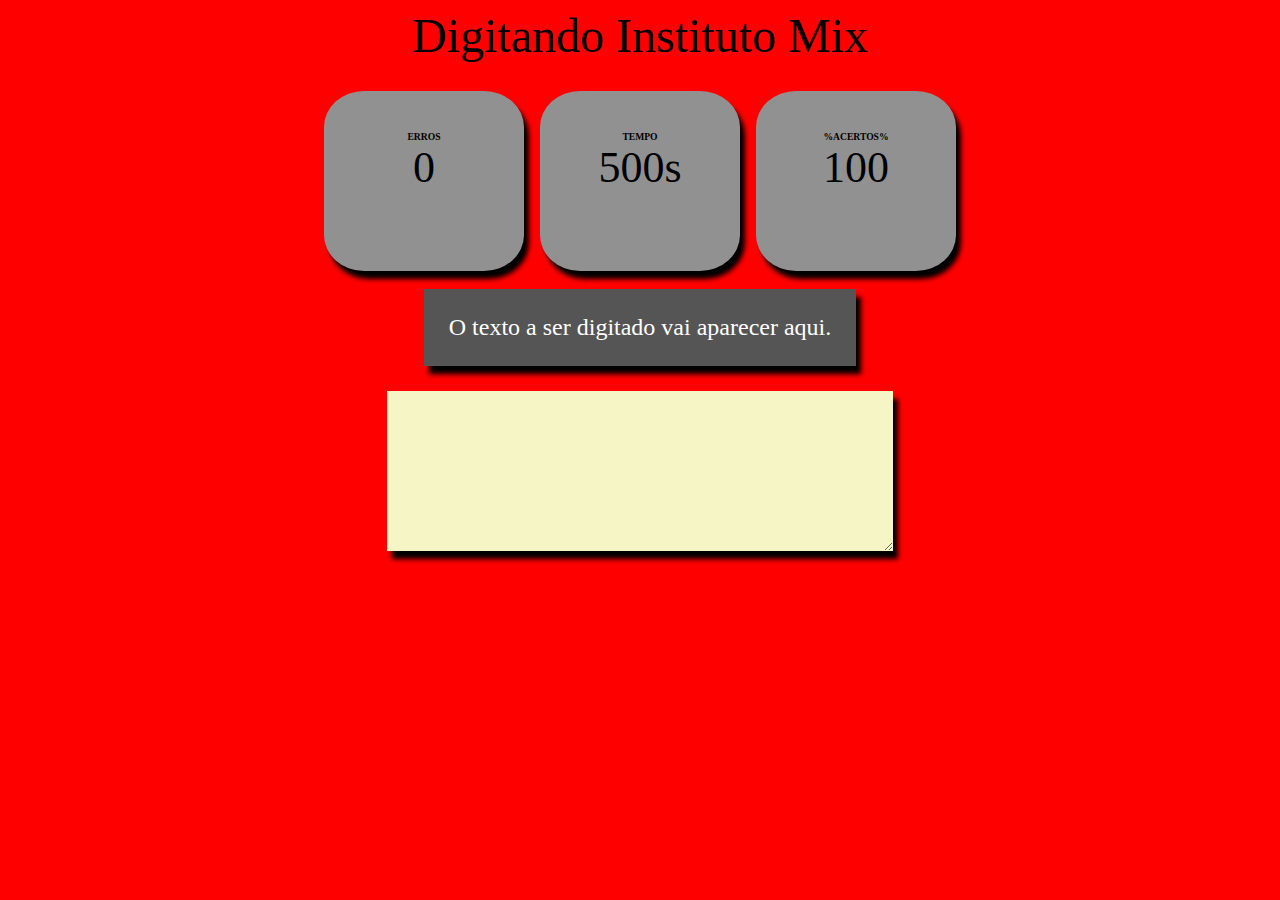
<file: index.html>
<html lang="pt-br">
<head>
    <title>Digitação</title>
    <!-- Link para o CSS aqui -->
    <link rel="stylesheet" href="style.css">
</head>
<body>
  <div class="container">
    <div class="heading">
      Digitando Instituto Mix
    </div>
    <div class="header">
      <div class="wpm">
        <div class="header_text">PP/M</div>
        <div class="curr_wpm">100</div>
      </div>
      <div class="cpm">
        <div class="header_text">LP/M</div>
        <div class="curr_cpm">100</div>
      </div>
      <div class="errors">
        <div class="header_text">Erros</div>
        <div class="curr_errors">0</div>
      </div>
      <div class="timer">
        <div class="header_text">Tempo</div>
        <div class="curr_time">500s</div>
      </div>
      <div class="accuracy">
        <div class="header_text">%Acertos%</div>
        <div class="curr_accuracy">100</div>
      </div>
    </div>
  
    <div class="quote">
      O texto a ser digitado vai aparecer aqui.
    </div>
    <textarea class="input_area"
      placeholder="digite aqui..."
      oninput="processCurrentText()"
      onfocus="startGame()">
    </textarea>
    <button class="restart_btn"
      onclick="resetValues()">
      Restart
    </button>
  </div>
  
  <!-- Link para o JS aqui -->
  <script src="game.js">
  </script>
</body>
</html>
</file>
<file: style.css>
body {
	background-color: #ff0000;
	color: black;
	text-align: center;
  }

  .container {
	display: flex;
	flex-direction: column;
	align-items: center;
  }

  .heading {
	margin-bottom: 20px;
	font-size: 3rem;
	color: rgb(0, 0, 0);
  }

  .header {
	display: flex;
	align-items: center;
  }

  .timer, .errors, .accuracy,
  .cpm, .wpm {
	background-color: rgb(145, 145, 145);
	align-items: flex-start;
	align-items: center;
	height: 100px;
	width: 120px;
	margin-block: 15px;
	margin: 8px;
	padding: 40px;
	border-radius: 20%;
	box-shadow: black 5px 8px 5px;
  }

  .cpm, .wpm  {
	display: none;
  }
	
  .header_text {
	text-transform: uppercase;
	font-size: 0.6rem;
	font-weight: 600;
  }
	
  .curr_time, .curr_errors,
  .curr_accuracy, .curr_cpm,
  .curr_wpm {
	font-size: 2.75rem;
  }
	
  .quote {
	background-color: rgb(85, 85, 85);
	color: #fff;
	font-size: 1.5rem;
	margin: 10px;
	padding: 25px;
	box-shadow: black 5px 8px 5px;
  }
	
  .input_area {
	background-color: #f5f5c6;
	height: 160px;
	width: 40%;
	font-size: 1.5rem;
	font-weight: 600;
	margin: 15px;
	padding: 20px;
	border: 0px;
	box-shadow: black 5px 8px 5px;
  }
	
  .restart_btn {
	display: none;
	background-color: rgb(0, 0, 255);
	font: rgb(243, 243, 243);
	font-size: 1.5rem;
	padding: 10px;
	border: 0px;
	box-shadow: black 5px 8px 5px;
  }
	
  .incorrect_char {
	color: red;
	text-decoration: underline;
  }
	
  .correct_char {
	color: darkgreen;
  }
</file>
